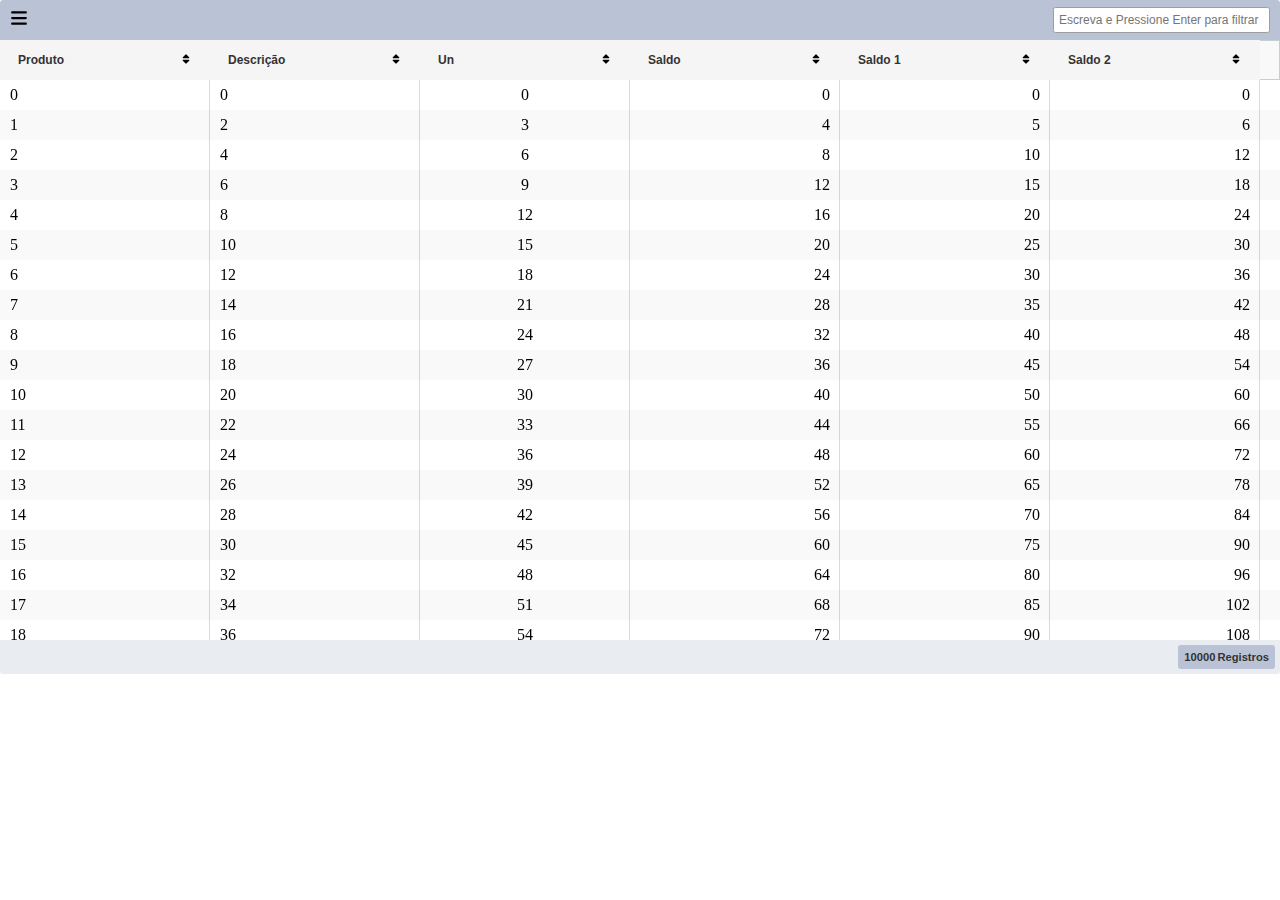
<file: index2.html>
<!DOCTYPE html>
<html lang="pt">
<head>
    <meta charset="UTF-8">
    <meta name="viewport" content="width=device-width, initial-scale=1.0">
    <title>Tabela Dinâmica</title>
    <link rel="stylesheet" href="style.css">
</head>
<body>
    <div id="sd-tabela"></div>
    
    <script src="./react.development.js"></script>
    <script src="./react-dom.development.js"></script>
    <script src="./react-virtualized.js"></script>
    <script src="./sd-tabela-layout.js"></script>
    <script src="./sd-tabela.js"></script>
    <script>
        let tables = []

        window.addEventListener('load', function() {

            tables['item'] = renderTable({
                id: "tabela", 
                structure: [
                    { width: 200, type: 'label', align: 'left', visible: 'S', mask: '', ref: 'h02Produto', back: 'Produto', name: 'Produto' },
                    { width: 200,  type: 'label', align: 'left', visible: 'S', mask: '', ref: 'h02Descricao', back: 'Descricao', name: 'Descrição', 'sticky-Width': '400px', title: true },
                    { width: 200, type: 'label', align: 'center', visible: 'S', mask: '', ref: 'h02Unidade', back: 'Un', name: 'Un' },
                    { width: 200, type: 'label', align: 'right', visible: 'S', mask: '', ref: 'h02Saldo1', back: 'Saldo', name: 'Saldo', cobol: "BTN-CARREGAR-ESTOQUE", loading: true, onlyNumbers: true, size: '15', max: '18', class_icon: 'cAtualizaEstoque', title_icon: "Carregar Saldo", textalign: "right", readonly: "S", classid: "h02Saldo" },
                    { width: 200, type: 'label', align: 'right', visible: 'S', mask: '', ref: 'h02Saldo2', back: 'Saldo', name: 'Saldo 1', cobol: "BTN-CARREGAR-ESTOQUE", loading: true, onlyNumbers: true, size: '15', max: '18', class_icon: 'cAtualizaEstoque', title_icon: "Carregar Saldo", textalign: "right", readonly: "S", classid: "h02Saldo" },
                    { width: 200, type: 'label', align: 'right', visible: 'S', mask: '', ref: 'h02Saldo3', back: 'Saldo', name: 'Saldo 2', cobol: "BTN-CARREGAR-ESTOQUE", loading: true, onlyNumbers: true, size: '15', max: '18', class_icon: 'cAtualizaEstoque', title_icon: "Carregar Saldo", textalign: "right", readonly: "S", classid: "h02Saldo" },
                    { width: 200, type: 'label', align: 'right', visible: 'N', mask: '', ref: 'h02Saldo4', back: 'Saldo', name: 'Saldo 3', cobol: "BTN-CARREGAR-ESTOQUE", loading: true, onlyNumbers: true, size: '15', max: '18', class_icon: 'cAtualizaEstoque', title_icon: "Carregar Saldo", textalign: "right", readonly: "S", classid: "h02Saldo" },
                ],
                dados: Array.from({ length: 10000 }, (_, i) => ({
                    h02Produto: i * 1,
                    h02Descricao: i * 2,
                    h02Unidade: i * 3,
                    h02Saldo1: i * 4,
                    h02Saldo2: i * 5,
                    h02Saldo3: i * 6,
                    h02Saldo4: i * 7
                })),
                options: {
                    buttons: [
                        { name: "Adicionar Cronograma", onClick: () => {}},
                        { name: "Alterar Cronograma", onClick: () => {}},
                        { name: "Histórico", onClick: () => {}}
                    ],
                }
            })
        })
    </script>
</body>
</html>
</file>
<file: style.css>
* {
    padding: 0;
    margin: 0;
    box-sizing: content-box;
}

table {
    border-collapse: collapse;
    width: 100%;
}

th,
td {
    padding: 10px;
    border: 1px solid #ccc;
}

input,
label {
    width: 100%;
    display: block;
}

.TableColRight {
    display: flex;
    align-items: center;
    justify-content: flex-end;
}

.TableColLeft {
    display: flex;
    align-items: center;
    justify-content: flex-start;
}

.TableColCenter {
    display: flex;
    align-items: center;
    justify-content: center;
}

.ReactVirtualized__Table__headerRow,
.ReactVirtualized__Table__row {
    display: flex;
}

.ReactVirtualized__Table__headerColumn {
    line-height: 40px;
    box-shadow: inset 0px 0px rgb(0, 0, 0, .15), inset -1px 0px rgb(0, 0, 0, .15), 0 1px rgb(0, 0, 0, .15);
}

.TableHeaderContent,
.TableColContent {
    padding-left: 10px;
    padding-right: 10px;
}

.ReactVirtualized__Table__headerRow {
    background-color: #ededf3;
    box-shadow: rgb(201, 205, 214) 0px 1px inset, rgb(201, 205, 214) -1px -1px inset;
}

.TableColAlt {
    background-color: #e9ecf1;
}

.TableHeaderName {
    font-weight: 700;
    font-size: 12px;
    color: #333333;
    font-family: -apple-system, BlinkMacSystemFont, 'Segoe UI', 'Roboto', 'Oxygen', 'Ubuntu', 'Fira Sans', 'Droid Sans', 'Helvetica Neue', sans-serif;
}

.TableCol {
    box-shadow: inset 0px 0px rgb(0, 0, 0, .15), inset -1px 0px rgb(0, 0, 0, .15), 0 1px rgb(0, 0, 0, .15);
    line-height: 30px;
    /* padding-left: 10px;
    padding-right: 10px; */
}

.PainelHeader {
    height: 40px;
    width: 100%;
    border-radius: 3px 3px 0 0;
    background: rgb(185 195 213);
    display: flex;
    justify-content: space-between;
    align-items: center;

    cursor: pointer;
}

.PainelHeaderSearch {
    margin-right: 10px;
}

.PainelHeaderConfigs {
    margin-left: 10px;
}

.PainelHeaderSearchInput {
    border-radius: .15rem;
    border: solid 1px #9e9e9e;
    padding-left: 5px;
    padding-right: 5px;
    width: 205px;
    font-size: .75rem;
    padding: 5px;
}

.PainelHeaderSearchInput:hover {
    border: solid 1px #1E90FF;
}

.PainelHeaderSearchInput:focus {
    z-index: 2;
    border: solid 1px #1E90FF;
    box-shadow: 0 0 0 .15rem #007dfa3a;
    outline: none;
}

.TableHeader {
    cursor: pointer;
    padding: 0px 10px;
}

.header-content {
    flex: 1;
    display: flex;
    align-items: center;
    justify-content: space-between;
    margin: 0 8px;
    pointer-events: none;
    /* Previne interferência com drag/resize */
}


.resize-handle {
    position: absolute;
    right: 0;
    top: 0;
    width: 8px;
    height: 100%;
    cursor: col-resize;
    display: flex;
    align-items: center;
    justify-content: center;
    /* opacity: 0; */
    transition: opacity 0.2s;
}

.TableHeader .drag-handle {
    display: flex;
    justify-content: space-between;
    width: 90%;
}

.TableContainer {
    width: 100%;
    height: 600px;
    position: relative;
}

.ReactVirtualized__Table {
    position: relative;
    z-index: 1;
}

.ReactVirtualized__Table__headerRow {
    position: sticky !important;
    top: 0;
    z-index: 2;
    background-color: #ededf3;
    padding-right: 0px !important;
}

/* Garante que o scroll não sobreponha as células */
.ReactVirtualized__Table__Grid {
    outline: none;
}

/* Previne coluna extra */
.ReactVirtualized__Table__rowColumn:empty {
    display: none !important;
}

.TableFooter {
    display: grid;
    grid-template-columns: 1fr auto !important;
    justify-content: space-between;
    min-height: 15px;
    position: relative;
    align-items: center;
    gap: 10px;
    border-radius: 0px 0px 3px 3px;
    background: rgb(233, 236, 241);
    padding: 5px;
}

.TableFooter * {
    font-family: -apple-system, BlinkMacSystemFont, 'Segoe UI', 'Roboto', 'Oxygen', 'Ubuntu', 'Fira Sans', 'Droid Sans', 'Helvetica Neue', sans-serif;
    font-size: .7rem;
}

.TableFooterTools {
    display: flex;
    align-items: flex-start;
    margin-left: 4px;
    padding: 2px 0;
    position: relative;
}

.TableFooterCounter {
    border-radius: 3px;
    background: #b9c3d5;
    padding: 6px;
    font-weight: bold;
    text-align: right;
    color: #333333;
}

/* ---------------------------- */
/* Estilos para o Editor de Layout */
.layout-editor-backdrop {
    position: fixed;
    top: 0;
    left: 0;
    right: 0;
    bottom: 0;
    background-color: rgba(0, 0, 0, 0.5);
    z-index: 1000;
    display: flex;
    justify-content: center;
    align-items: center;
}

.layout-editor-modal {
    background-color: white;
    border-radius: 4px;
    width: 80%;
    max-width: 800px;
    max-height: 80vh;
    overflow: auto;
    padding: 20px;
    box-shadow: 0 4px 8px rgba(0, 0, 0, 0.2);
}

.layout-editor-header {
    display: flex;
    justify-content: space-between;
    align-items: center;
    margin-bottom: 20px;
    border-bottom: 1px solid #eee;
    padding-bottom: 10px;
}

.layout-editor-close-btn {
    border: none;
    background: none;
    font-size: 20px;
    cursor: pointer;
}

.layout-editor-info {
    padding: 10px;
    background-color: #e1f5fe;
    border-radius: 4px;
    margin-bottom: 15px;
}

.layout-editor-controls {
    display: flex;
    align-items: center;
    margin-bottom: 15px;
    justify-content: space-between;
}

.layout-editor-column-list {
    max-height: 400px;
    overflow: auto;
    margin-bottom: 20px;
}

.layout-editor-column-row {
    display: flex;
    align-items: center;
    padding: 8px 0;
    border-bottom: 1px solid #f0f0f0;
}

.layout-editor-column-row:hover {
    background-color: #f9f9f9;
}

.layout-editor-drag-handle {
    width: 30px;
    text-align: center;
    cursor: grab;
}

.layout-editor-column-checkbox {
    width: 30px;
    text-align: center;
}

.layout-editor-column-name {
    flex-grow: 1;
    padding-left: 10px;
}

.layout-editor-column-controls {
    display: flex;
    align-items: center;
    width: 200px;
}

.layout-editor-pin-btn {
    border: none;
    background: none;
    cursor: pointer;
    padding: 0 4px;
}

.layout-editor-column-width {
    flex-grow: 1;
    margin: 0 10px;
}

.layout-editor-footer {
    display: flex;
    justify-content: space-between;
    border-top: 1px solid #eee;
    padding-top: 20px;
}

.layout-editor-layout-name {
    padding: 8px;
    margin-right: 10px;
    border-radius: 4px;
    border: 1px solid #ddd;
}

.layout-editor-btn {
    padding: 8px 16px;
    margin: 0 4px;
    border-radius: 4px;
    cursor: pointer;
    border: 1px solid #ddd;
}

.layout-editor-btn-save {
    background-color: #4CAF50;
    color: white;
    border: none;
}

.layout-editor-btn-apply {
    background-color: #2196F3;
    color: white;
    border: none;
}

.layout-editor-btn-delete {
    background-color: #f44336;
    color: white;
    border: none;
}

.layout-editor-btn-default {
    background-color: #607D8B;
    color: white;
    border: none;
}

.layout-editor-btn:disabled {
    opacity: 0.6;
    cursor: not-allowed;
}

/* Estilo para quando está arrastando */
.layout-editor-dragging {
    opacity: 0.5;
}

/* Estilos para o Editor de Layout */
.layout-editor-backdrop {
    position: fixed;
    top: 0;
    left: 0;
    right: 0;
    bottom: 0;
    background-color: rgba(0, 0, 0, 0.5);
    z-index: 1000;
    display: flex;
    justify-content: center;
    align-items: center;
}

.layout-editor-modal {
    background-color: white;
    border-radius: 4px;
    width: 80%;
    max-width: 800px;
    max-height: 80vh;
    overflow: auto;
    padding: 20px;
    box-shadow: 0 4px 8px rgba(0, 0, 0, 0.2);
}

/* Estilo para colunas fixas (sticky) */
.TableColSticky {
    position: sticky !important;
    left: 0;
    z-index: 1;
    box-shadow: 2px 0 4px rgba(0, 0, 0, 0.1);
    background-color: #f9f9f9;
}

/* Melhorar o destaque ao passar o mouse nas linhas */
.ReactVirtualized__Table__row:hover {
    background-color: #f0f7ff !important;
}

/* Destacar cabeçalho da coluna que está sendo ordenada */
.TableHeader:has(.TableCol__sortableHeaderIcon) {
    background-color: #e1f5fe;
}

/* Estilo para o botão de configuração do layout */
#PainelHeaderConfigsOpenButton {
    cursor: pointer !important;
    transition: transform 0.2s ease;
}

#PainelHeaderConfigsOpenButton:hover {
    transform: scale(1.1);
    color: #2196F3;
}

/* Melhorias visuais para cabeçalhos da tabela */
.TableHeader {
    background-color: #f5f5f5;
    border-bottom: 2px solid #e0e0e0;
    font-weight: bold;
}

/* Estilo para botões no rodapé da tabela */
.TableFooterButton {
    padding: 6px 12px;
    margin-right: 8px;
    background-color: #f0f0f0;
    border: 1px solid #ddd;
    border-radius: 4px;
    cursor: pointer;
    transition: background-color 0.2s;
}

.TableFooterButton:hover {
    background-color: #e0e0e0;
}

/* Melhorar a visibilidade das células alternadas */
.TableColAlt {
    background-color: #f9f9f9;
}
</file>
